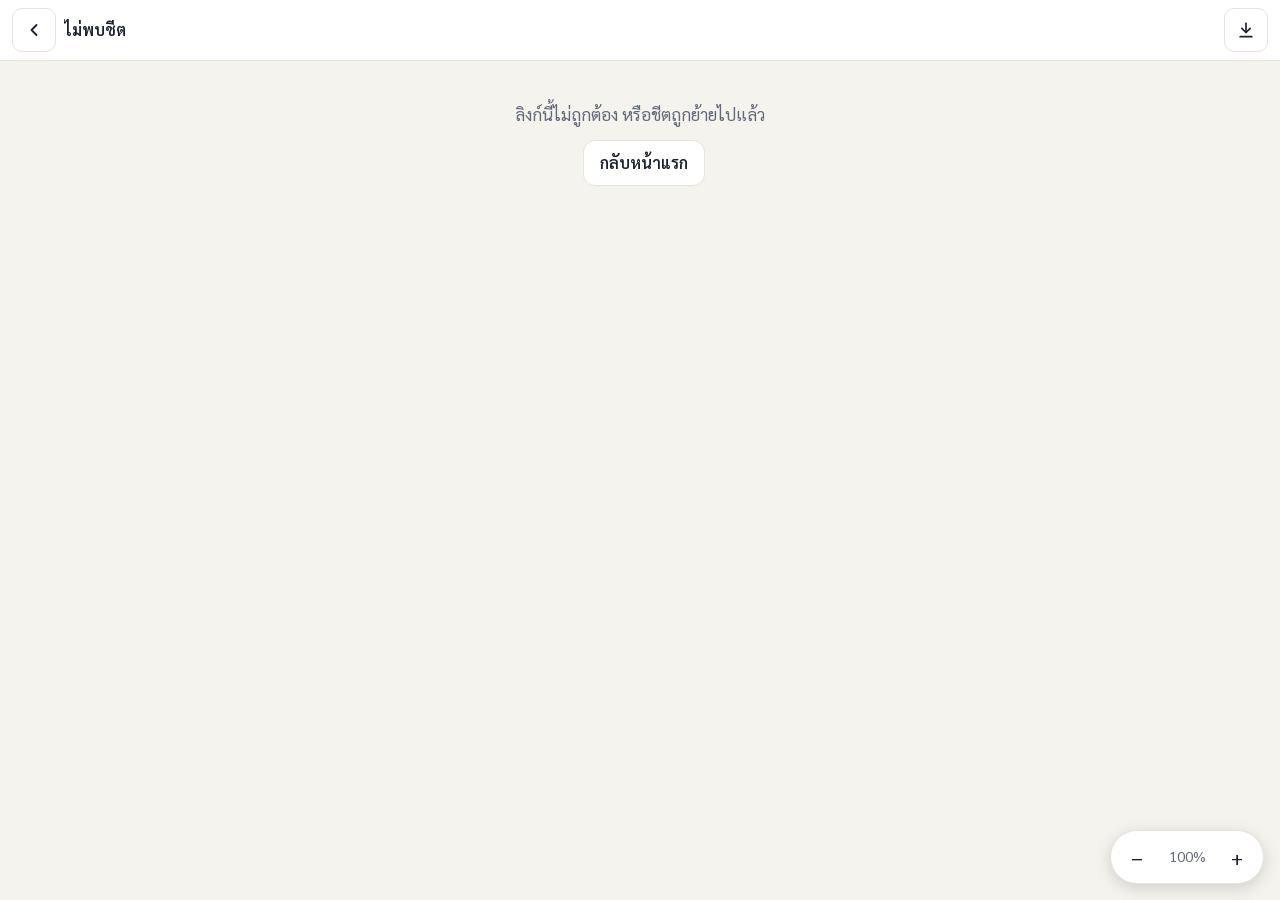
<file: viewer.html>
<!doctype html>
<html lang="th">
<head>
  <meta charset="utf-8">
  <meta name="viewport" content="width=device-width, initial-scale=1, viewport-fit=cover">
  <title>เปิดดูชีต · คลังชีตสรุป ต้นน้ำ</title>
  <meta name="theme-color" content="#ffffff" media="(prefers-color-scheme: light)">
  <meta name="theme-color" content="#1f232b" media="(prefers-color-scheme: dark)">
  <link rel="icon" href="data:image/svg+xml,<svg xmlns='http://www.w3.org/2000/svg' viewBox='0 0 100 100'><text y='.9em' font-size='90'>📚</text></svg>">
  <link rel="preconnect" href="https://fonts.googleapis.com">
  <link rel="preconnect" href="https://fonts.gstatic.com" crossorigin>
  <link href="https://fonts.googleapis.com/css2?family=Sarabun:wght@400;600;700&display=swap" rel="stylesheet">
  <link rel="stylesheet" href="assets/style.css">
</head>
<body class="viewer-body">
  <header class="viewer-bar">
    <a class="icon-btn" id="back" href="./" aria-label="กลับหน้าแรก">
      <svg viewBox="0 0 24 24" fill="none" stroke="currentColor" stroke-width="2.2" stroke-linecap="round" stroke-linejoin="round" aria-hidden="true"><path d="m15 18-6-6 6-6"/></svg>
    </a>
    <h1 id="title">กำลังเปิดชีต…</h1>
    <a class="icon-btn" id="download" href="#" aria-label="ดาวน์โหลด" title="ดาวน์โหลด">
      <svg viewBox="0 0 24 24" fill="none" stroke="currentColor" stroke-width="2" stroke-linecap="round" stroke-linejoin="round" aria-hidden="true"><path d="M12 4v11"/><path d="m7 10 5 5 5-5"/><path d="M5 20h14"/></svg>
    </a>
  </header>

  <div class="viewer-status" id="status">กำลังโหลดชีต…</div>
  <main class="pages" id="pages"></main>

  <div class="zoom" id="zoom" hidden>
    <button class="icon-btn" id="zoom-out" type="button" aria-label="ย่อ">−</button>
    <span id="zoom-level">100%</span>
    <button class="icon-btn" id="zoom-in" type="button" aria-label="ขยาย">+</button>
  </div>

  <script src="assets/stats.js" data-manual></script>
  <script type="module" src="assets/viewer.js"></script>
</body>
</html>
</file>
<file: assets/style.css>
:root {
  --bg: #f5f3ee;
  --surface: #ffffff;
  --surface-2: #faf9f6;
  --text: #1c2130;
  --muted: #62697a;
  --line: #e7e3da;
  --accent: #3563d9;
  --accent-text: #ffffff;
  --on-c: #ffffff;
  --new: #e8590c;
  --shadow: 0 1px 2px rgba(28, 33, 48, 0.05), 0 4px 14px rgba(28, 33, 48, 0.06);
  --shadow-lift: 0 2px 4px rgba(28, 33, 48, 0.06), 0 10px 24px rgba(28, 33, 48, 0.1);
  --radius: 18px;
  --hero-from: #3563d9;
  --hero-to: #7b4fd6;

  --c-science: #13805f;
  --c-math: #2f63d6;
  --c-english: #c2410c;
  --c-social: #7c4dce;
  --c-thai: #c0266d;
  --c-other: #5b6472;
}

@media (prefers-color-scheme: dark) {
  :root {
    --bg: #13151a;
    --surface: #1d2129;
    --surface-2: #232833;
    --text: #eceef2;
    --muted: #a0a7b4;
    --line: #2d323c;
    --accent: #7ea6f7;
    --accent-text: #0e1522;
    --on-c: #13151a;
    --new: #ff8a50;
    --shadow: 0 1px 2px rgba(0, 0, 0, 0.3);
    --shadow-lift: 0 6px 20px rgba(0, 0, 0, 0.4);
    --hero-from: #2a4fb0;
    --hero-to: #5a36a8;

    --c-science: #4fd6a6;
    --c-math: #7ea6f7;
    --c-english: #f7a26a;
    --c-social: #b797f3;
    --c-thai: #f47bb2;
    --c-other: #a9b0bc;
  }
}

* { box-sizing: border-box; }

html { -webkit-text-size-adjust: 100%; }

body {
  margin: 0;
  background: var(--bg);
  color: var(--text);
  font-family: "Sarabun", system-ui, sans-serif;
  font-size: 17px;
  line-height: 1.6;
}

a { color: inherit; }

.wrap {
  max-width: 760px;
  margin: 0 auto;
  padding: 0 16px;
}

/* ---------- หัวเว็บ ---------- */
.hero {
  padding: 16px 0 6px;
}
.hero-card {
  position: relative;
  overflow: hidden;
  padding: 24px 22px 22px;
  border-radius: 24px;
  color: #fff;
  background: linear-gradient(135deg, var(--hero-from), var(--hero-to));
  box-shadow: 0 4px 12px color-mix(in srgb, var(--hero-to) 20%, transparent);
}
/* วงกลมตกแต่งด้านหลัง */
.hero-card::before,
.hero-card::after {
  content: "";
  position: absolute;
  border-radius: 50%;
  background: rgba(255, 255, 255, 0.1);
  pointer-events: none;
}
.hero-card::before { width: 220px; height: 220px; right: -70px; top: -90px; }
.hero-card::after { width: 120px; height: 120px; right: 60px; bottom: -70px; }
.hero-emoji {
  position: absolute;
  right: 18px;
  top: 16px;
  font-size: 44px;
  line-height: 1;
  transform: rotate(8deg);
  filter: drop-shadow(0 4px 8px rgba(0, 0, 0, 0.2));
}
.hero h1 {
  position: relative;
  margin: 0;
  padding-right: 56px;
  font-size: 1.85rem;
  font-weight: 700;
  line-height: 1.25;
}
.hero h1 .grade {
  display: inline-block;
  margin-left: 4px;
  padding: 0 10px;
  border-radius: 10px;
  background: #ffd43b;
  color: #3b2a00;
  font-size: 0.8em;
  transform: rotate(-3deg);
}
.hero p {
  position: relative;
  margin: 8px 0 0;
  max-width: 30em;
  color: rgba(255, 255, 255, 0.88);
}
.hero-stats {
  position: relative;
  display: flex;
  flex-wrap: wrap;
  gap: 8px;
  margin-top: 16px;
}
.hero-stats span {
  padding: 3px 12px;
  border-radius: 999px;
  background: rgba(255, 255, 255, 0.18);
  font-size: 0.92rem;
  font-weight: 600;
  font-variant-numeric: tabular-nums;
  backdrop-filter: blur(4px);
}
.hero-stats span:empty { display: none; }

/* ---------- ช่องค้นหา + หมวดวิชา (ติดด้านบน) ---------- */
.toolbar {
  position: sticky;
  top: 0;
  z-index: 10;
  background: color-mix(in srgb, var(--bg) 88%, transparent);
  -webkit-backdrop-filter: blur(12px);
  backdrop-filter: blur(12px);
  padding: 14px 0 10px;
  border-bottom: 1px solid transparent;
  transition: border-color 0.2s;
}
.toolbar.stuck { border-bottom-color: var(--line); }

.search {
  position: relative;
  display: block;
}
.search svg {
  position: absolute;
  left: 16px;
  top: 50%;
  transform: translateY(-50%);
  width: 20px;
  height: 20px;
  color: var(--muted);
  pointer-events: none;
}
.search input {
  width: 100%;
  font: inherit;
  font-size: 17px; /* >=16px กัน iPhone ซูมอัตโนมัติ */
  padding: 12px 46px;
  border: 1.5px solid var(--line);
  border-radius: 999px;
  background: var(--surface);
  color: var(--text);
  outline: none;
  box-shadow: var(--shadow);
  -webkit-appearance: none;
  appearance: none;
  transition: border-color 0.15s, box-shadow 0.15s;
}
.search input::placeholder { color: var(--muted); opacity: 0.8; }
.search input:focus {
  border-color: var(--accent);
  box-shadow: 0 0 0 4px color-mix(in srgb, var(--accent) 18%, transparent);
}
.search input::-webkit-search-cancel-button { display: none; }
.search .clear {
  position: absolute;
  right: 6px;
  top: 50%;
  transform: translateY(-50%);
  width: 36px;
  height: 36px;
  border: 0;
  border-radius: 50%;
  background: var(--surface-2);
  color: var(--muted);
  font-size: 20px;
  line-height: 1;
  cursor: pointer;
}
.search .clear[hidden] { display: none; }

.chips {
  display: flex;
  gap: 8px;
  margin: 10px -16px 0;
  padding: 2px 16px 4px;
  overflow-x: auto;
  scrollbar-width: none;
}
.chips::-webkit-scrollbar { display: none; }
.chip {
  --c: var(--accent);
  flex: none;
  display: inline-flex;
  align-items: center;
  gap: 6px;
  font: inherit;
  font-size: 15px;
  font-weight: 600;
  padding: 6px 8px 6px 14px;
  border-radius: 999px;
  border: 1.5px solid var(--line);
  background: var(--surface);
  color: var(--text);
  cursor: pointer;
  white-space: nowrap;
  transition: background 0.15s, border-color 0.15s, color 0.15s;
}
.chip .n {
  min-width: 24px;
  padding: 0 7px;
  border-radius: 999px;
  background: var(--surface-2);
  color: var(--muted);
  font-size: 13px;
  line-height: 22px;
  text-align: center;
  font-variant-numeric: tabular-nums;
}
.chip[aria-pressed="true"] {
  background: var(--c);
  border-color: var(--c);
  color: var(--on-c);
}
.chip[aria-pressed="true"] .n {
  background: rgba(255, 255, 255, 0.22);
  color: inherit;
}

/* ---------- หมวดวิชา ---------- */
.subject {
  margin: 22px 0 30px;
  scroll-margin-top: 140px;
}
.subject-head {
  display: flex;
  align-items: center;
  gap: 12px;
  margin-bottom: 12px;
}
.subject-icon {
  width: 46px;
  height: 46px;
  flex: none;
  display: grid;
  place-items: center;
  border-radius: 14px;
  font-size: 24px;
  background: color-mix(in srgb, var(--c) 15%, var(--surface));
  border: 1px solid color-mix(in srgb, var(--c) 25%, transparent);
}
.subject-head h2 {
  flex: 1;
  margin: 0;
  font-size: 1.35rem;
  font-weight: 700;
  line-height: 1.3;
}
.subject-head .count {
  flex: none;
  padding: 2px 12px;
  border-radius: 999px;
  background: color-mix(in srgb, var(--c) 12%, transparent);
  color: var(--c);
  font-size: 0.9rem;
  font-weight: 700;
}

.sheet-list {
  list-style: none;
  margin: 0;
  padding: 0;
  display: grid;
  gap: 12px;
}

.sheet {
  background: var(--surface);
  border: 1px solid var(--line);
  border-radius: var(--radius);
  box-shadow: var(--shadow);
  padding: 14px;
  transition: box-shadow 0.2s, transform 0.2s;
}
.sheet-main {
  display: flex;
  align-items: flex-start;
  gap: 14px;
  text-decoration: none;
}
/* ไอคอนไฟล์ PDF สีตามวิชา */
.sheet-thumb {
  position: relative;
  flex: none;
  width: 48px;
  height: 58px;
  border-radius: 8px 16px 8px 8px;
  background: color-mix(in srgb, var(--c) 14%, var(--surface));
  border: 1.5px solid color-mix(in srgb, var(--c) 35%, transparent);
  color: var(--c);
  display: grid;
  place-items: center;
}
.sheet-thumb::after {
  content: "";
  position: absolute;
  right: -1.5px;
  top: -1.5px;
  width: 16px;
  height: 16px;
  border-radius: 0 16px 0 6px;
  background: color-mix(in srgb, var(--c) 35%, var(--surface));
}
.sheet-thumb b {
  margin-top: 10px;
  font-size: 11px;
  font-weight: 700;
  letter-spacing: 0.04em;
}
.sheet-info {
  flex: 1;
  min-width: 0;
}
.sheet-title {
  display: block;
  font-size: 1.1rem;
  font-weight: 600;
  line-height: 1.45;
  word-break: break-word;
}
.sheet-meta {
  display: flex;
  flex-wrap: wrap;
  align-items: center;
  gap: 2px 10px;
  margin-top: 4px;
  font-size: 0.88rem;
  color: var(--muted);
}
.sheet-meta span + span::before {
  content: "•";
  margin-right: 10px;
  opacity: 0.6;
}
.badge-new {
  padding: 0 9px;
  border-radius: 999px;
  font-size: 0.78rem;
  font-weight: 700;
  line-height: 1.7;
  color: var(--on-c);
  background: var(--new);
}
.sheet-meta .badge-new::before { content: none; }
.sheet-actions {
  display: flex;
  gap: 8px;
  margin-top: 14px;
}

.btn {
  display: inline-flex;
  align-items: center;
  justify-content: center;
  gap: 6px;
  min-height: 46px;
  padding: 8px 16px;
  border-radius: 12px;
  font: inherit;
  font-size: 16px;
  font-weight: 600;
  text-decoration: none;
  border: 1.5px solid var(--line);
  background: var(--surface);
  color: var(--text);
  cursor: pointer;
  transition: filter 0.15s, background 0.15s;
}
.btn svg { width: 18px; height: 18px; flex: none; }
.btn-primary {
  flex: 1;
  background: var(--c, var(--accent));
  border-color: var(--c, var(--accent));
  color: var(--on-c);
}
.btn:hover { filter: brightness(0.96); }
.btn-primary:hover { filter: brightness(1.08); }
.btn:active { transform: translateY(1px); }

.empty {
  display: flex;
  align-items: center;
  gap: 12px;
  padding: 16px 18px;
  border: 1.5px dashed color-mix(in srgb, var(--c) 30%, var(--line));
  border-radius: var(--radius);
  background: color-mix(in srgb, var(--c) 4%, transparent);
  color: var(--muted);
  font-size: 0.95rem;
  line-height: 1.5;
}
.empty .e-icon { font-size: 26px; flex: none; }
.empty b { display: block; color: var(--text); font-weight: 600; }

.notice {
  margin: 48px 0;
  text-align: center;
  color: var(--muted);
}
.notice .e-icon { display: block; font-size: 44px; margin-bottom: 6px; }
.notice strong { display: block; color: var(--text); font-size: 1.1rem; }

mark {
  background: color-mix(in srgb, #ffd43b 60%, transparent);
  color: inherit;
  border-radius: 4px;
  padding: 0 1px;
}

.site-foot {
  margin: 44px auto 32px;
  color: var(--muted);
  font-size: 0.9rem;
  text-align: center;
}

@media (hover: hover) {
  .sheet:hover { box-shadow: var(--shadow-lift); transform: translateY(-2px); }
}

@media (min-width: 640px) {
  .hero { padding-top: 28px; }
  .hero-card { padding: 34px 36px 30px; }
  .hero h1 { font-size: 2.3rem; }
  .hero-emoji { font-size: 64px; right: 36px; top: 50%; transform: translateY(-50%) rotate(8deg); }
  .sheet { display: flex; align-items: center; gap: 12px; }
  .sheet-main { flex: 1; min-width: 0; align-items: center; }
  .sheet-actions { margin-top: 0; flex: none; }
  .btn-primary { flex: none; }
}

@media (prefers-reduced-motion: reduce) {
  * { transition: none !important; }
}

/* ---------- หน้าเปิดดูชีต ---------- */
.viewer-body { background: var(--bg); }
.viewer-bar {
  position: sticky;
  top: 0;
  z-index: 10;
  display: flex;
  align-items: center;
  gap: 8px;
  padding: 8px 12px;
  background: var(--surface);
  border-bottom: 1px solid var(--line);
}
.viewer-bar h1 {
  flex: 1;
  min-width: 0;
  margin: 0;
  font-size: 1rem;
  font-weight: 600;
  line-height: 1.35;
  overflow: hidden;
  text-overflow: ellipsis;
  white-space: nowrap;
}
.icon-btn {
  flex: none;
  display: grid;
  place-items: center;
  width: 44px;
  height: 44px;
  border-radius: 10px;
  border: 1.5px solid var(--line);
  background: var(--surface);
  color: var(--text);
  text-decoration: none;
  font: inherit;
  font-size: 20px;
  cursor: pointer;
}
.icon-btn svg { width: 20px; height: 20px; }
.viewer-status {
  padding: 40px 16px;
  text-align: center;
  color: var(--muted);
}
.viewer-status .btn { margin-top: 12px; }
.pages {
  display: grid;
  gap: 12px;
  padding: 12px 12px 88px;
  justify-items: safe center;
  overflow-x: auto;
}
.page {
  background: #fff;
  box-shadow: var(--shadow);
  border: 1px solid var(--line);
  overflow: hidden;
}
.page canvas { display: block; width: 100%; height: 100%; }
.zoom {
  position: fixed;
  right: 16px;
  bottom: 16px;
  z-index: 10;
  display: flex;
  align-items: center;
  gap: 4px;
  padding: 4px;
  border-radius: 999px;
  background: var(--surface);
  border: 1px solid var(--line);
  box-shadow: 0 4px 16px rgba(0, 0, 0, 0.15);
}
.zoom .icon-btn { border: 0; border-radius: 50%; }
.zoom span {
  min-width: 48px;
  text-align: center;
  font-size: 0.9rem;
  color: var(--muted);
  font-variant-numeric: tabular-nums;
}
</file>
